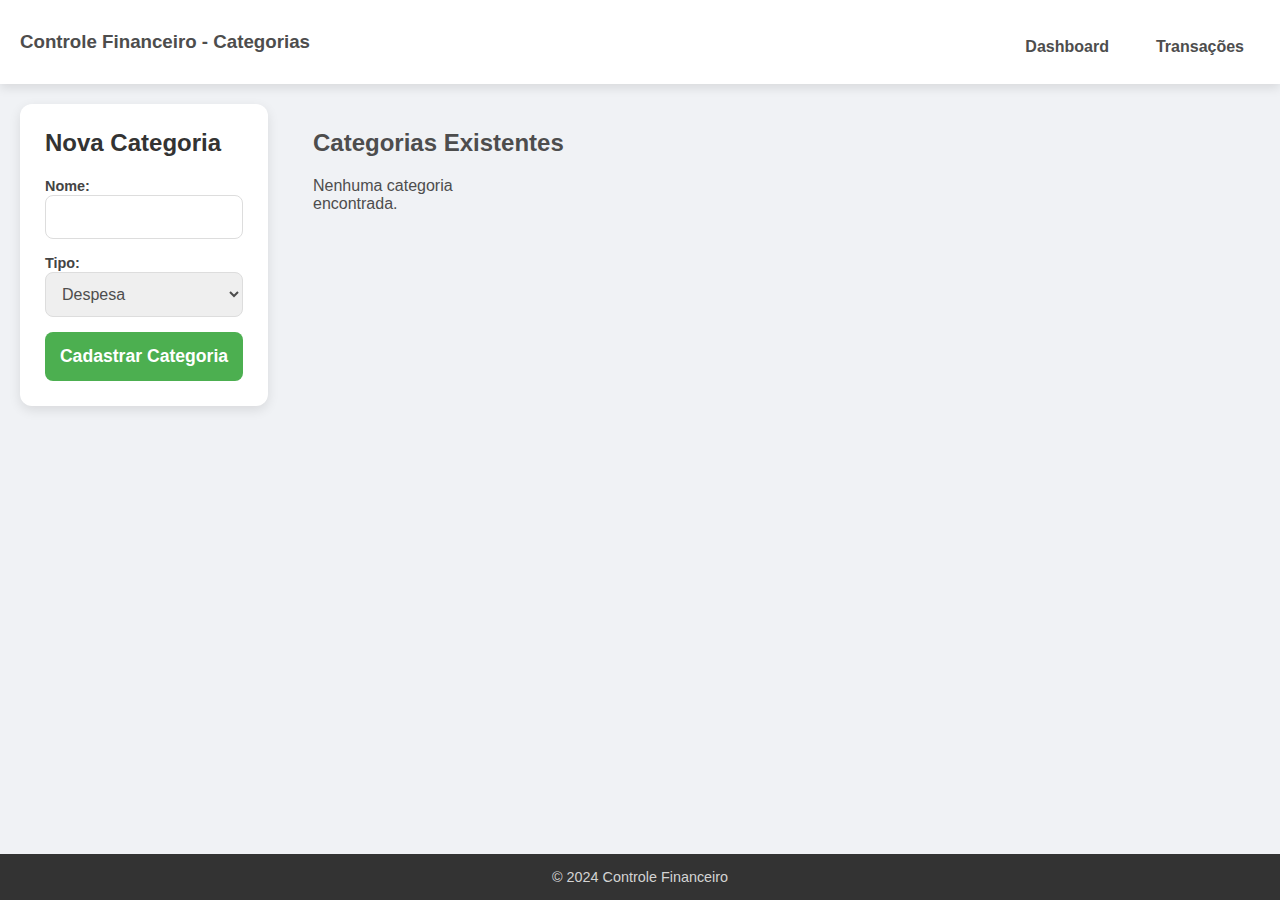
<file: frontend/categorias.html>
<!DOCTYPE html>
<html lang="pt-br">

<head>
    <meta charset="UTF-8">
    <meta name="viewport" content="width=device-width, initial-scale=1.0">
    <title>Controle Financeiro - Categorias</title>

    <!-- Estilos -->
    <link rel="stylesheet" href="css/styles.css">
</head>

<body>
    <header>
        <h3>Controle Financeiro - Categorias</h3>
        <nav id="responsive-menu">
            <a href="index.html">Dashboard</a>
            <a href="transacoes.html">Transações</a>
        </nav>
    </header>

    <div class="forms-container">
        <div class="forms-crud">
            <h2>Nova Categoria</h2>
            <form id="categoria-form">
                <div class="field-group">
                    <label for="nome">Nome:</label>
                    <input type="text" id="nome" name="nome" required>
                </div>

                <div class="field-group">
                    <label for="tipo">Tipo:</label>
                    <select id="tipo" name="tipo" required>
                        <option value="despesa">Despesa</option>
                        <option value="receita">Receita</option>
                    </select>
                </div>

                <button type="submit">Cadastrar Categoria</button>
            </form>
        </div>

        <!-- Lista de categorias existentes -->
        <section id="categorias-list-section">
            <h2>Categorias Existentes</h2>
            <div id="categorias-container">
                <!-- As categorias existentes serão preenchidas aqui -->
            </div>
        </section>
    </div>

    <footer>
        <p>&copy; 2024 Controle Financeiro</p>
    </footer>

    <!-- Scripts -->
    <script type="module">
        import { apiGet, apiPost, apiPut, apiDelete } from './js/api.js';

        document.addEventListener("DOMContentLoaded", function () {
            // Função para renderizar as categorias existentes
            async function renderCategorias() {
                const categoriasContainer = document.getElementById("categorias-container");
                categoriasContainer.innerHTML = ""; // Limpa o conteúdo

                try {
                    const categorias = await apiGet("/categorias/");

                    if (!categorias || categorias.length === 0) {
                        categoriasContainer.innerHTML = "<p>Nenhuma categoria encontrada.</p>";
                        return;
                    }

                    categorias.forEach(categoria => {
                        const categoriaItem = document.createElement("div");
                        categoriaItem.classList.add("categoria-item");

                        // Adiciona uma classe com base no tipo
                        if (categoria.tipo === 'despesa') {
                            categoriaItem.classList.add("despesa");
                        } else {
                            categoriaItem.classList.add("receita");
                        }

                        categoriaItem.innerHTML = `
                <p><strong>Nome:</strong> ${categoria.nome}</p>
                <p><strong>Tipo:</strong> ${categoria.tipo.charAt(0).toUpperCase() + categoria.tipo.slice(1).toLowerCase()}</p>
                <div class="buttons">
                    <button onclick="editCategoria(${categoria.id}, '${categoria.nome}', '${categoria.tipo}')">Editar</button>
                    <button onclick="deleteCategoria(${categoria.id})">Deletar</button>
                </div>
            `;
                        categoriasContainer.appendChild(categoriaItem);
                    });
                } catch (error) {
                    console.error("Erro ao buscar categorias:", error);
                    categoriasContainer.innerHTML = "<p>Ocorreu um erro ao carregar as categorias.</p>";
                }
            }

            // Função para cadastrar nova categoria
            document.getElementById("categoria-form").addEventListener("submit", async function (e) {
                e.preventDefault();

                const nome = document.getElementById("nome").value;
                const tipo = document.getElementById("tipo").value;
                const novaCategoria = { nome, tipo };

                await apiPost("/categorias/", novaCategoria);
                renderCategorias(); // Atualiza a lista de categorias
                e.target.reset(); // Limpa o formulário
            });

            // Função para deletar uma categoria
            window.deleteCategoria = async function (id) {
                await apiDelete(`/categorias/${id}`);
                renderCategorias(); // Atualiza a lista após a exclusão
            }

            // Função para editar uma categoria
            window.editCategoria = async function (id, nome, tipo) {
                document.getElementById("nome").value = nome;
                document.getElementById("tipo").value = tipo;

                document.getElementById("categoria-form").onsubmit = async function (e) {
                    e.preventDefault();
                    const categoriaAtualizada = {
                        nome: document.getElementById("nome").value,
                        tipo: document.getElementById("tipo").value
                    };
                    await apiPut(`/categorias/${id}`, categoriaAtualizada);
                    renderCategorias(); // Atualiza a lista após a edição
                    e.target.reset(); // Limpa o formulário
                };
            }

            // Carrega as categorias ao carregar a página
            renderCategorias();
        });
    </script>
</body>

</html>
</file>
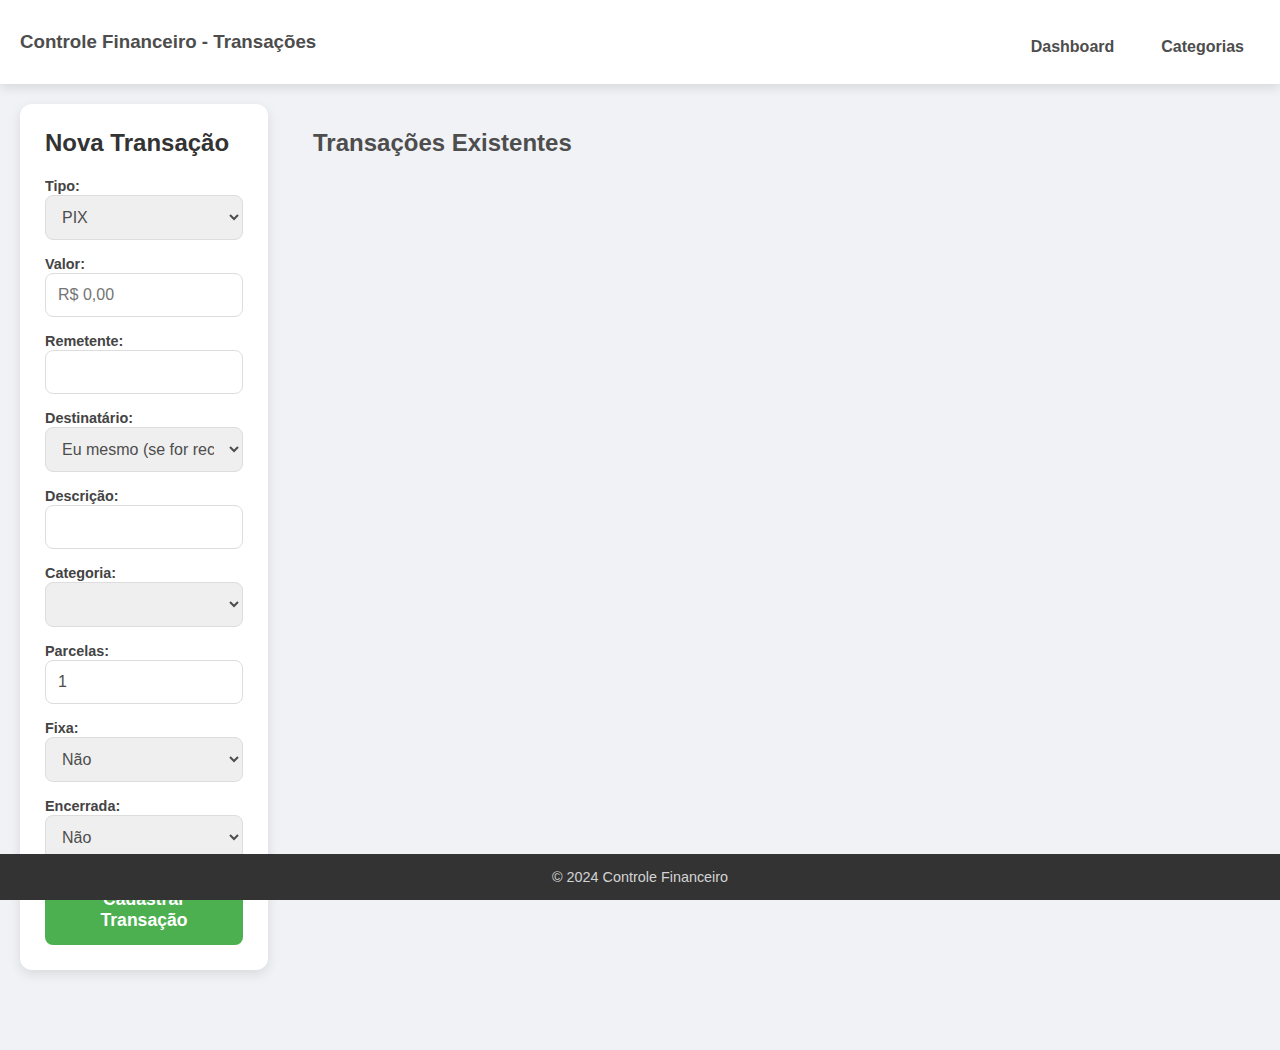
<file: frontend/transacoes.html>
<!DOCTYPE html>
<html lang="pt-br">

<head>
    <meta charset="UTF-8">
    <meta name="viewport" content="width=device-width, initial-scale=1.0">
    <title>Controle Financeiro - Transações</title>
    <link rel="stylesheet" href="css/styles.css">
    <script src="https://cdnjs.cloudflare.com/ajax/libs/jquery/3.6.0/jquery.min.js"></script>
    <script type="module" src="js/api.js"></script>
    <script>
        // Função para formatar o valor como moeda brasileira
        function formatarValor(input) {
            let value = input.value.replace(/\D/g, '');
            if (value) {
                value = (parseFloat(value) / 100).toFixed(2);
                input.value = value.replace('.', ',').replace(/(\d)(?=(\d{3})+(?!\d))/g, '$1.');
            } else {
                input.value = '';
            }
        }

        // Função para abrir o modal de edição
        function openEditModal(transacao) {
            document.getElementById("editModal").style.display = "block";
            document.getElementById("editTipo").value = transacao.tipo;
            document.getElementById("editValor").value = (transacao.valor).toFixed(2).replace('.', ',');
            document.getElementById("editRemetente").value = transacao.remetente || '';
            document.getElementById("editDestinatario").value = transacao.destinatario || '';
            document.getElementById("editDescricao").value = transacao.descricao || '';
            document.getElementById("editCategoriaId").value = transacao.categoria_id;
            document.getElementById("editParcelas").value = transacao.parcelas;
            document.getElementById("editFixa").value = transacao.fixa.toString();
            document.getElementById("editEncerrada").value = transacao.encerrada.toString();
            document.getElementById("editTransactionId").value = transacao.id; // Salvar ID para atualização
        }

        // Função para fechar o modal
        function closeEditModal() {
            document.getElementById("editModal").style.display = "none";
        }

        // Função para salvar as alterações
        async function saveEdit() {
            const id = document.getElementById("editTransactionId").value;
            const valorInput = document.getElementById("editValor");
            const valor = parseFloat(valorInput.value.replace('.', '').replace(',', '.'));

            const transacaoAtualizada = {
                tipo: document.getElementById("editTipo").value,
                valor: valor,
                remetente: document.getElementById("editRemetente").value,
                destinatario: document.getElementById("editDestinatario").value,
                descricao: document.getElementById("editDescricao").value,
                categoria_id: parseInt(document.getElementById("editCategoriaId").value),
                parcelas: document.getElementById("editParcelas").value,
                fixa: document.getElementById("editFixa").value === "true",
                encerrada: document.getElementById("editEncerrada").value === "true"
            };

            if (transacaoAtualizada.encerrada) {
                // Se encerrada, chamar a rota de deletar
                await apiDelete(`/transacoes/${id}`);
                alert("Transação encerrada e deletada com sucesso.");
            } else {
                await apiPut(`/transacoes/${id}`, transacaoAtualizada);
                alert("Transação atualizada com sucesso.");
            }

            closeEditModal();
            await renderTransacoes(); // Atualiza a lista de transações
        }
    </script>
</head>

<body>
    <header>
        <h3>Controle Financeiro - Transações</h3>
        <nav id="responsive-menu">
            <a href="index.html">Dashboard</a>
            <a href="categorias.html">Categorias</a>
        </nav>
    </header>

    <div class="forms-container">
        <div class="forms-crud">
            <h2>Nova Transação</h2>
            <form id="transacao-form">
                <div class="field-group">
                    <label for="tipo">Tipo:</label>
                    <select id="tipo" name="tipo" required>
                        <option value="pix">PIX</option>
                        <option value="crédito">Crédito</option>
                        <option value="débito">Débito</option>
                        <option value="receita">Receita</option>
                    </select>
                </div>
                <div class="field-group">
                    <label for="valor">Valor:</label>
                    <input type="text" id="valor" name="valor" placeholder="R$ 0,00" required
                        oninput="formatarValor(this)">
                </div>
                <div class="field-group">
                    <label for="remetente">Remetente:</label>
                    <input type="text" id="remetente" name="remetente">
                </div>
                <div class="field-group">
                    <label for="destinatario">Destinatário:</label>
                    <select id="destinatario" name="destinatario" required>
                        <option value="n/a" selected>Eu mesmo (se for receita)</option>
                        <option value="inter">Inter</option>
                        <option value="nubank">Nubank</option>
                        <option value="willbank">Will Bank</option>
                        <option value="picpay">PicPay</option>
                        <option value="familiar">Familiar</option>
                    </select>
                </div>
                <div class="field-group">
                    <label for="descricao">Descrição:</label>
                    <input type="text" id="descricao" name="descricao" required>
                </div>
                <div class="field-group">
                    <label for="categoria_id">Categoria:</label>
                    <select id="categoria_id" name="categoria_id" required>
                        <!-- As categorias existentes serão preenchidas aqui -->
                    </select>
                </div>
                <div class="field-group">
                    <label for="parcelas">Parcelas:</label>
                    <input type="number" id="parcelas" name="parcelas" value="1" min="0" required>
                </div>
                <div class="field-group">
                    <label for="fixa">Fixa:</label>
                    <select id="fixa" name="fixa" required>
                        <option value="false">Não</option>
                        <option value="true">Sim</option>
                    </select>
                </div>
                <div class="field-group">
                    <label for="encerrada">Encerrada:</label>
                    <select id="encerrada" name="encerrada" required>
                        <option value="false">Não</option>
                        <option value="true">Sim</option>
                    </select>
                </div>                
                <button type="submit">Cadastrar Transação</button>
            </form>
        </div>

        <!-- Lista de transações existentes -->
        <section id="transacoes-list-section">
            <h2>Transações Existentes</h2>
            <div id="transacoes-container">
                <!-- As transações existentes serão preenchidas aqui -->
            </div>
        </section>
    </div>

    <footer>
        <p>&copy; 2024 Controle Financeiro</p>
    </footer>

    <!-- Modal de Edição -->
    <div id="editModal" style="display:none;">
        <div>
            <h3>Editar Transação</h3>
            <form id="edit-transacao-form">
                <input type="hidden" id="editTransactionId">
                <div class="field-group">
                    <label for="editTipo">Tipo:</label>
                    <select id="editTipo" name="tipo" required>
                        <option value="débito">Débito</option>
                        <option value="crédito">Crédito</option>
                        <option value="pix">PIX</option>
                    </select>
                </div>
                <div class="field-group">
                    <label for="editValor">Valor:</label>
                    <input type="text" id="editValor" name="valor" placeholder="R$ 0,00" required
                        oninput="formatarValor(this)">
                </div>
                <div class="field-group">
                    <label for="editRemetente">Remetente:</label>
                    <input type="text" id="editRemetente" name="remetente">
                </div>
                <div class="field-group">
                    <label for="editDestinatario">Destinatário:</label>
                    <select id="editDestinatario" name="destinatario" required>
                        <option value="" disabled selected>Vazio se não for despesa</option>
                        <option value="nubank">Nubank</option>
                        <option value="will">Will</option>
                        <option value="picpay">PicPay</option>
                        <option value="familiar">Familiar</option>
                    </select>
                </div>
                <div class="field-group">
                    <label for="editDescricao">Descrição:</label>
                    <input type="text" id="editDescricao" name="descricao">
                </div>
                <div class="field-group">
                    <label for="editCategoriaId">Categoria:</label>
                    <select id="editCategoriaId" name="categoria_id" required>
                        <!-- As categorias existentes serão preenchidas aqui -->
                    </select>
                </div>
                <div class="field-group">
                    <label for="editParcelas">Parcelas:</label>
                    <input type="number" id="editParcelas" name="parcelas" value="1" min="0" required>
                </div>
                <div class="field-group">
                    <label for="editFixa">Fixa:</label>
                    <select id="editFixa" name="fixa">
                        <option value="false">Não</option>
                        <option value="true">Sim</option>
                    </select>
                </div>
                <div class="field-group">
                    <label for="editEncerrada">Encerrada:</label>
                    <select id="editEncerrada" name="encerrada">
                        <option value="false">Não</option>
                        <option value="true">Sim</option>
                    </select>
                </div>
                <button type="button" onclick="saveEdit()">Salvar Alterações</button>
                <button type="button" onclick="closeEditModal()">Cancelar</button>
            </form>
        </div>
    </div>

    <script type="module">
        import { apiGet, apiPost, apiDelete, apiPut } from './js/api.js';

        document.addEventListener("DOMContentLoaded", async () => {
            var categorias = [];

            // Função para preencher o select de categorias
            async function loadCategorias() {
                categorias = await apiGet("/categorias");
                const categoriaSelect = document.getElementById("categoria_id");
                const editCategoriaSelect = document.getElementById("editCategoriaId");
                categoriaSelect.innerHTML = "";
                editCategoriaSelect.innerHTML = "";

                categorias.sort((a, b) => a.nome.localeCompare(b.nome));

                categorias.forEach(categoria => {
                    const option = document.createElement("option");
                    option.value = categoria.id;
                    option.textContent = categoria.nome;
                    categoriaSelect.appendChild(option);

                    const editOption = option.cloneNode(true);
                    editCategoriaSelect.appendChild(editOption);
                });
            }

            // Função para cadastrar nova transação
            document.getElementById("transacao-form").addEventListener("submit", async function (e) {
                e.preventDefault();

                const valorInput = document.getElementById("valor");
                const valor = parseFloat(valorInput.value.replace('.', '').replace(',', '.'));

                let remetente = null;
                let destinatario = null;

                const tipo = document.getElementById("tipo").value;
                const descricao = document.getElementById("descricao").value;
                const categoriaId = parseInt(document.getElementById("categoria_id").value);
                const parcelas = tipo === 'débito' ? 0 : parseInt(document.getElementById("parcelas").value || 0);
                const fixa = document.getElementById("fixa").value;
                const encerrada = document.getElementById("encerrada").value;

                if (tipo === 'receita') {
                    remetente = document.getElementById("remetente").value || 'Indefinido';
                } else {
                    destinatario = document.getElementById("destinatario").value || 'Indefinido';
                    if (destinatario === 'n/a' || destinatario === remetente) {
                        alert('Campo destinatário é inválido para despesas (não pode ser você mesmo)!');
                        return;
                    }
                }

                const novaTransacao = {
                    tipo: tipo,
                    valor: valor,
                    data_hora: new Date().toISOString(),
                    remetente: remetente,
                    destinatario: destinatario,
                    descricao: descricao,
                    categoria_id: categoriaId,
                    parcelas: parcelas,
                    fixa: fixa,
                    encerrada: encerrada // Ajuste conforme os valores padrão
                };

                try {
                    await apiPost("/transacoes/", novaTransacao);
                    await renderTransacoes();
                    e.target.reset();
                } catch (error) {
                    console.error("Erro ao cadastrar transação:", error);
                    alert("Não foi possível cadastrar a transação. Tente novamente.");
                }
            });

            // Função para renderizar as transações existentes
            async function renderTransacoes() {
                const transacoesContainer = document.getElementById("transacoes-container");
                transacoesContainer.innerHTML = "";

                const transacoes = await apiGet("/transacoes/");

                transacoes.sort((a, b) => a.data_hora.localeCompare(b.data_hora));

                transacoes.forEach(transacao => {
                    const transacaoItem = document.createElement("div");
                    transacaoItem.classList.add("transacao-item");

                    if (transacao.tipo != 'receita') {
                        transacaoItem.classList.add("despesa");
                    }

                    transacaoItem.innerHTML = `
                        <p><strong>Tipo:</strong> ${transacao.tipo.charAt(0).toUpperCase() + transacao.tipo.slice(1).toLowerCase()}</p>
                        <p><strong>Valor:</strong> R$ ${transacao.valor.toFixed(2).replace('.', ',')}</p>
                        <p><strong>Data e Hora:</strong> ${new Date(transacao.data_hora).toLocaleString('pt-BR').replace(',', ' às')}</p>
                        <p><strong>Remetente:</strong> ${transacao.remetente ? transacao.remetente : 'Eu mesmo'}</p>
                        <p><strong>Destinatário:</strong> ${transacao.destinatario ? transacao.destinatario : 'Eu mesmo'}</p>
                        <p><strong>Descrição:</strong> ${transacao.descricao}</p>
                        <p><strong>Categoria:</strong> ${categorias.filter(value => value.id === transacao.categoria_id)[0]?.nome || 'Desconhecida'}</p>
                        <p><strong>Parcelas:</strong> ${transacao.parcelas == 0 ? "Sem parcelamento." : (transacao.parcelas == 1 && transacao.remetente == null) ? "1 parcela na fatura atual." : (transacao.parcelas == 1 && transacao.destinatario == null) ? "N/A" : `${transacao.parcelas} de ${(transacao.valor / transacao.parcelas).toFixed(2).replace('.', ',')}`}</p>
                        <p><strong>Fixa:</strong> ${transacao.fixa ? "Sim" : "Não"}</p>
                        <p><strong>Encerrada:</strong> ${transacao.encerrada ? "Sim" : "Não"}</p>
                        <div class="buttons">
                            <button class="editTransacao" id="${transacao.id}">Editar</button>
                            <button class="deleteTransacao" id="${transacao.id}">Deletar</button>
                        </div>
                    `;
                    transacoesContainer.appendChild(transacaoItem);
                });

                // Adiciona os eventos de clique para os botões de edição e deleção
                document.querySelectorAll('.editTransacao').forEach(button => {
                    button.addEventListener('click', () => {
                        editTransacao(button.id);
                    });
                });

                document.querySelectorAll('.deleteTransacao').forEach(button => {
                    button.addEventListener('click', () => {
                        deleteTransacao(button.id);
                    });
                });
            }

            // Função para deletar uma transação
            async function deleteTransacao(id) {
                const confirmDelete = confirm("Tem certeza que deseja deletar esta transação?");
                if (confirmDelete) {
                    try {
                        await apiDelete(`/transacoes/${id}`);
                        alert("Transação deletada com sucesso.");
                        await renderTransacoes(); // Atualiza a lista de transações
                    } catch (error) {
                        console.error("Erro ao deletar transação:", error);
                        alert("Erro ao deletar a transação.");
                    }
                }
            }

            // Função para editar uma transação
            async function editTransacao(id) {
                const transacao = await apiGet(`/transacoes/${id}`); // Carrega a transação a ser editada
                openEditModal(transacao); // Abre o modal e preenche com os dados
            }

            // Carrega categorias e transações ao carregar a página
            await loadCategorias();
            await renderTransacoes();
        });
    </script>
</body>

</html>
</file>
<file: frontend/css/styles.css>
/* Reset e configuração básica */
*,
*::before,
*::after {
    margin: 0;
    padding: 0;
    color: #4d4d4d;
    text-decoration: none;
    box-sizing: border-box;
    font-family: 'Roboto', sans-serif;
}

body {
    display: flex;
    /* min-height: 100vh; */
    flex-direction: column;
    background-color: #f0f2f5;
}

/* Cabeçalho */
header {
    width: 100%;
    display: flex;
    padding: 20px;
    font-weight: bold;
    background: white;
    place-items: center;
    justify-content: space-between;
    box-shadow: 0 4px 10px rgba(0, 0, 0, 0.1);
}

#responsive-menu {
    display: flex;
    justify-content: center;
    gap: 15px;
    margin-top: 10px;
}

#responsive-menu a {
    color: #4d4d4d;
    overflow: hidden;
    padding: 8px 16px;
    position: relative;
    transition: 0.3s ease;
}

#responsive-menu a::after {
    content: '';
    position: absolute;
    bottom: 5%;
    left: 15%;
    width: 70%;
    height: 2px;
    background-color: #007bff;
    transform: scaleX(0);
    transform-origin: left;
    transition: transform 0.3s ease;
}

#responsive-menu a:hover {
    color: #007bff;
}

#responsive-menu a:hover::after {
    transform: scaleX(1);
}

/* Layout Principal */
main {
    gap: 20px;
    width: 100%;
    display: grid;
    padding: 0 10px;
    margin: 30px auto;
    margin-bottom: 60px;
    /* max-width: 1400px; */
    grid-template-columns: 1fr;
}

/* Dashboard Section */
#dashboard {
    gap: 20px;
    width: 95vw;
    display: flex;
    flex-direction: column;
    justify-content: space-between;
}

#dashboard div {
    width: 100%;
}

#dashboard > .dashboard-row {
    display: flex;
}

/* Estilos de Gráficos */
.chart-container {
    /* padding: 20px; */
    height: 47vh;
}


/* Histórico Mensal e Faturas */
.flex-mobile-col {
    gap: 20px;
    display: flex;
    justify-content: space-between;
}

#historico-mensal,
#faturas {
    padding: 10px;
    border-radius: 15px;
}

#historico-mensal {
    width: 100%;
}

#faturas {
    width: 50%;
}

#historico-mensal .table-container,
#faturas .table-container {
    height: 400px;
    overflow: auto;
}

#historico-mensal h2,
#faturas h2 {
    margin-bottom: 15px;
    text-align: center;
}

#historico-tabela,
#faturas-tabela {
    width: 100%;
    margin-top: 10px;
    border-collapse: collapse;
}

#historico-tabela th,
#historico-tabela td,
#faturas-tabela th,
#faturas-tabela td {
    padding: 12px;
    text-align: left;
    border-bottom: 1px solid #e0e0e0;
}

#historico-tabela th,
#faturas-tabela th {
    top: 0;
    color: white;
    position: sticky;
    font-weight: bold;
    background-color: #333;
}

#historico-tabela tr:nth-child(even),
#faturas-tabela tr:nth-child(even) {
    background-color: #f9f9f9;
}

/* Footer */
footer {
    bottom: 0;
    width: 100vw;
    padding: 15px;
    position: fixed;
    font-size: 0.9em;
    text-align: center;
    background-color: #333;
}

footer p {
    color: lightgray;
}

@media (max-width: 768px) {
    body>header {
        display: flex !important;
        margin-top: 30px !important;
        flex-direction: column !important;
    }

    body>header>h3 {
        top: 0 !important;
        width: 100% !important;
        padding: 10px 0 !important;
        color: #c7c7c7 !important;
        position: absolute !important;
        text-align: center !important;
        background: #333333 !important;
    }

    body>header>button {
        display: none !important;
    }

    .flex-mobile-col {
        width: 62% !important;
        flex-direction: column !important;
    }

    #dashboard {
        gap: 10px;
        margin-bottom: -40px !important;
    }
    
    #dashboard div {
        width: 100% !important;
    }
    
    #dashboard > .dashboard-row {
        gap: 20px;
        flex-direction: column !important;
    }

    #dashboard > .dashboard-row:nth-child(2) {
        margin-top: 20px;
    }

    .forms-container {
        display: flex !important;
        flex-direction: column !important;
        /* Muda para coluna em telas menores */
    }

    #faturas {
        width: 100% !important;
    }

    #categorias-list-section #categorias-container {
        gap: 20px !important;
        display: flex !important;
        flex-wrap: wrap !important;
        flex-direction: column !important;
        justify-content: space-between !important;
    }

    #categorias-list-section #categorias-container .categoria-item {
        min-width: 100% !important;
    }

    #responsive-menu {
        display: flex !important;
        flex-direction: row !important;
    }

    #responsive-menu a {
        width: 100% !important;
        padding: 8px 16px !important;
        text-align: center !important;
    }

    /* #historico-mensal, #faturas {
        width: 48% !important;
    } */

    #historico-mensal h2,
    #faturas h2 {
        font-size: 1.2em !important;
    }

    table {
        font-size: 12px;
    }
}


.forms-container {
    gap: 20px;
    /* Espaçamento entre os componentes */
    padding: 20px;
    display: grid;
    margin-bottom: 60px;
    grid-template-columns: 20% 78%;
}

.forms-crud {
    padding: 25px;
    border-radius: 12px;
    height: fit-content;
    background-color: #ffffff;
    box-shadow: 0 4px 12px rgba(0, 0, 0, 0.1);
}

.forms-crud h2 {
    color: #333;
    margin-bottom: 20px;
}

.field-group {
    margin-bottom: 15px;
}

.field-group label {
    font-size: 0.9em;
    font-weight: bold;
    color: #444;
    margin-bottom: 15px;
}

.field-group input[type="text"],
.field-group input[type="number"],
.field-group input[type="date"],
.field-group input[type="datetime-local"],
.field-group select {
    padding: 12px;
    font-size: 1em;
    border: 1px solid #ddd;
    border-radius: 8px;
    transition: border-color 0.3s ease;
    width: 100%;
    /* Para ocupar toda a largura */
}

.field-group input:focus,
.field-group select:focus {
    border-color: #4CAF50;
    outline: none;
}

.forms-crud button {
    padding: 14px;
    font-size: 1.1em;
    font-weight: bold;
    color: white;
    background-color: #4CAF50;
    border: none;
    border-radius: 8px;
    cursor: pointer;
    transition: background-color 0.3s ease;
    width: 100%;
    /* Botão ocupa toda a largura */
}

.forms-crud button:hover {
    background-color: #45a049;
}

/* CATEGORIAS */
#categorias-list-section {
    padding: 25px;
    border-radius: 12px;
}

#categorias-list-section h2 {
    margin-bottom: 20px;
}

#categorias-list-section #categorias-container {
    gap: 20px;
    display: grid;
    justify-content: space-between;
    grid-template-columns: repeat(5, 19%);
}

#categorias-list-section #categorias-container .categoria-item {
    gap: 10px;
    padding: 15px;
    display: flex;
    border-radius: 5px;
    background: white;
    flex-direction: column;
    border-left: 3px solid #4CAF50;
    box-shadow: 0 4px 12px rgba(0, 0, 0, 0.1);
}

#categorias-list-section #categorias-container .categoria-item.despesa {
    border-left: 3px solid red;
}

#categorias-list-section #categorias-container .categoria-item .buttons {
    gap: 12px;
    width: 100%;
    display: grid;
    grid-template-columns: 48% 48%;
}

#categorias-list-section #categorias-container .categoria-item .buttons button {
    border: none;
    padding: 5px;
    color: white;
    cursor: pointer;
    border-radius: 4px;
    transition: .2s ease;
    background-color: #4CAF50;
}

#categorias-list-section #categorias-container .categoria-item .buttons button:nth-child(2) {
    background-color: #ff6262;
}

#categorias-list-section #categorias-container .categoria-item .buttons button:hover {
    background-color: #45a049;
}

#categorias-list-section #categorias-container .categoria-item .buttons button:nth-child(2):hover {
    background-color: #f84040;
}

/* TRANSAÇÕES */
#transacoes-list-section {
    padding: 25px;
    border-radius: 12px;
}

#transacoes-list-section h2 {
    margin-bottom: 20px;
}

#transacoes-list-section #transacoes-container {
    gap: 20px;
    display: flex;
    flex-wrap: wrap;
}

#transacoes-list-section #transacoes-container .transacao-item {
    gap: 10px;
    width: 100%;
    padding: 15px;
    display: flex;
    max-width: 330px;
    border-radius: 5px;
    background: white;
    flex-direction: column;
    border-left: 3px solid #4CAF50;
    box-shadow: 0 4px 12px rgba(0, 0, 0, 0.1);
}

#transacoes-list-section #transacoes-container .transacao-item.despesa {
    border-left: 3px solid red;
}

#transacoes-list-section #transacoes-container .transacao-item .buttons {
    gap: 12px;
    width: 100%;
    display: grid;
    grid-template-columns: 48% 48%;
}

#transacoes-list-section #transacoes-container .transacao-item .buttons button {
    border: none;
    padding: 5px;
    color: white;
    cursor: pointer;
    border-radius: 4px;
    transition: .2s ease;
    background-color: #4CAF50;
}

#transacoes-list-section #transacoes-container .transacao-item .buttons button:nth-child(2) {
    background-color: #ff6262;
}

#transacoes-list-section #transacoes-container .transacao-item .buttons button:hover {
    background-color: #45a049;
}

#transacoes-list-section #transacoes-container .transacao-item .buttons button:nth-child(2):hover {
    background-color: #f84040;
}

/* Saldos */
#saldos {
    gap: 20px;
    width: 95vw;
    padding: 0 45px;
}

#saldos > .saldos-row {
    gap: 20px;
    width: 100%;
    display: flex;
    flex-wrap: wrap;
    margin: 20px 0 40px 0;
    justify-content: space-between;
}

#saldos > .saldos-row .saldos-card {
    width: 100%;
    padding: 10px;
    min-width: 280px;
    max-width: 400px;
    border-radius: 5px;
    background-color: #333333;
}

#saldos > .saldos-row .saldos-card h3 {
    color: white;
}
</file>
